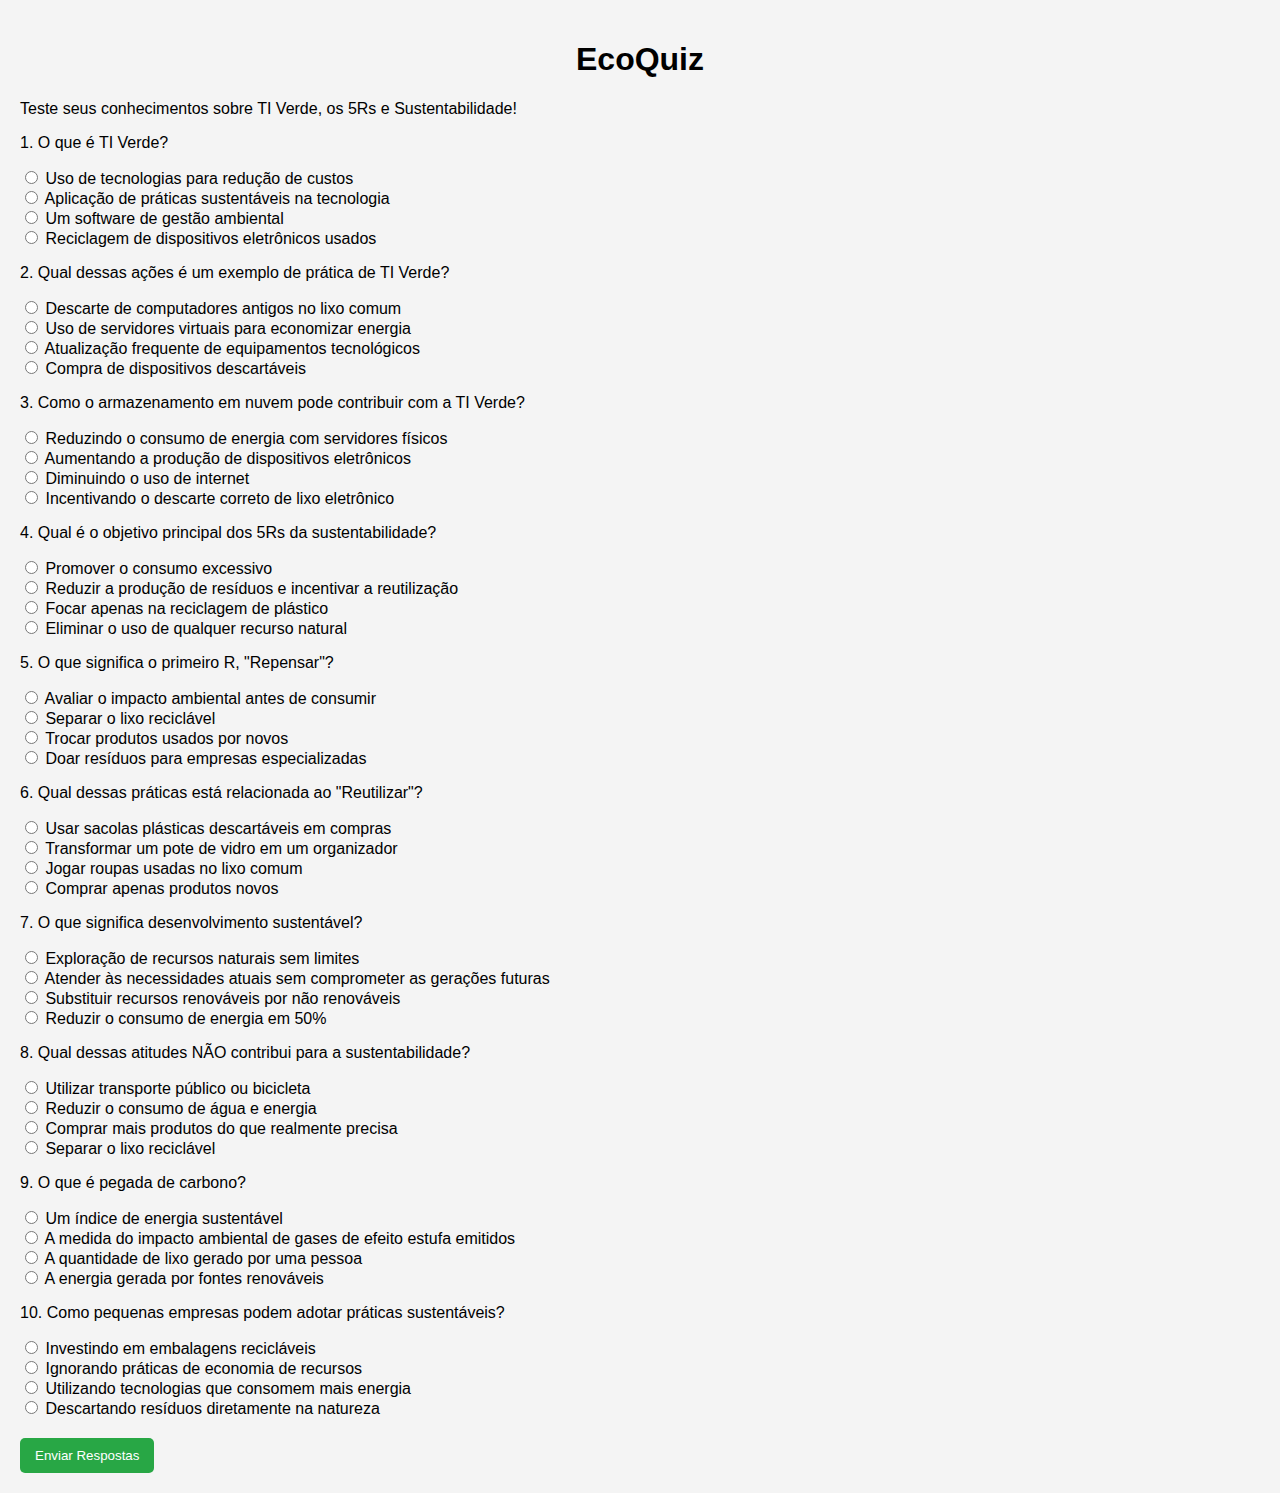
<file: index.html>
<!DOCTYPE html>
<html lang="en">
<head>
    <meta charset="UTF-8">
    <meta name="viewport" content="width=device-width, initial-scale=1.0">
    <title>EcoQuiz - TI Verde e Sustentabilidade</title>
    <link rel="stylesheet" href="styles.css">
</head>
<body>

    <h1>EcoQuiz</h1>
    <p>Teste seus conhecimentos sobre TI Verde, os 5Rs e Sustentabilidade!</p>

    <!-- Perguntas do Quiz -->
    <form id="quiz-form">

        <!-- Pergunta 1 -->
        <div class="question">
            <p>1. O que é TI Verde?</p>
            <label><input type="radio" name="q1" value="A"> Uso de tecnologias para redução de custos</label><br>
            <label><input type="radio" name="q1" value="B"> Aplicação de práticas sustentáveis na tecnologia</label><br>
            <label><input type="radio" name="q1" value="C"> Um software de gestão ambiental</label><br>
            <label><input type="radio" name="q1" value="D"> Reciclagem de dispositivos eletrônicos usados</label>
        </div>

        <!-- Pergunta 2 -->
        <div class="question">
            <p>2. Qual dessas ações é um exemplo de prática de TI Verde?</p>
            <label><input type="radio" name="q2" value="A"> Descarte de computadores antigos no lixo comum</label><br>
            <label><input type="radio" name="q2" value="B"> Uso de servidores virtuais para economizar energia</label><br>
            <label><input type="radio" name="q2" value="C"> Atualização frequente de equipamentos tecnológicos</label><br>
            <label><input type="radio" name="q2" value="D"> Compra de dispositivos descartáveis</label>
        </div>

        <!-- Pergunta 3 -->
        <div class="question">
            <p>3. Como o armazenamento em nuvem pode contribuir com a TI Verde?</p>
            <label><input type="radio" name="q3" value="A"> Reduzindo o consumo de energia com servidores físicos</label><br>
            <label><input type="radio" name="q3" value="B"> Aumentando a produção de dispositivos eletrônicos</label><br>
            <label><input type="radio" name="q3" value="C"> Diminuindo o uso de internet</label><br>
            <label><input type="radio" name="q3" value="D"> Incentivando o descarte correto de lixo eletrônico</label>
        </div>
        <!-- Pergunta 4 -->
        <div class="question">
            <p>4. Qual é o objetivo principal dos 5Rs da sustentabilidade?</p>
            <label><input type="radio" name="q4" value="A"> Promover o consumo excessivo</label><br>
            <label><input type="radio" name="q4" value="B"> Reduzir a produção de resíduos e incentivar a reutilização</label><br>
            <label><input type="radio" name="q4" value="C"> Focar apenas na reciclagem de plástico</label><br>
            <label><input type="radio" name="q4" value="D"> Eliminar o uso de qualquer recurso natural</label>
        </div>

        <!-- Pergunta 5 -->
        <div class="question">
            <p>5. O que significa o primeiro R, "Repensar"?</p>
            <label><input type="radio" name="q5" value="A"> Avaliar o impacto ambiental antes de consumir</label><br>
            <label><input type="radio" name="q5" value="B"> Separar o lixo reciclável</label><br>
            <label><input type="radio" name="q5" value="C"> Trocar produtos usados por novos</label><br>
            <label><input type="radio" name="q5" value="D"> Doar resíduos para empresas especializadas</label>
        </div>

        <!-- Pergunta 6 -->
        <div class="question">
            <p>6. Qual dessas práticas está relacionada ao "Reutilizar"?</p>
            <label><input type="radio" name="q6" value="A"> Usar sacolas plásticas descartáveis em compras</label><br>
            <label><input type="radio" name="q6" value="B"> Transformar um pote de vidro em um organizador</label><br>
            <label><input type="radio" name="q6" value="C"> Jogar roupas usadas no lixo comum</label><br>
            <label><input type="radio" name="q6" value="D"> Comprar apenas produtos novos</label>
        </div>

        <!-- Pergunta 7 -->
        <div class="question">
            <p>7. O que significa desenvolvimento sustentável?</p>
            <label><input type="radio" name="q7" value="A"> Exploração de recursos naturais sem limites</label><br>
            <label><input type="radio" name="q7" value="B"> Atender às necessidades atuais sem comprometer as gerações futuras</label><br>
            <label><input type="radio" name="q7" value="C"> Substituir recursos renováveis por não renováveis</label><br>
            <label><input type="radio" name="q7" value="D"> Reduzir o consumo de energia em 50%</label>
        </div>

        <!-- Pergunta 8 -->
        <div class="question">
            <p>8. Qual dessas atitudes NÃO contribui para a sustentabilidade?</p>
            <label><input type="radio" name="q8" value="A"> Utilizar transporte público ou bicicleta</label><br>
            <label><input type="radio" name="q8" value="B"> Reduzir o consumo de água e energia</label><br>
            <label><input type="radio" name="q8" value="C"> Comprar mais produtos do que realmente precisa</label><br>
            <label><input type="radio" name="q8" value="D"> Separar o lixo reciclável</label>
        </div>

        <!-- Pergunta 9 -->
        <div class="question">
            <p>9. O que é pegada de carbono?</p>
            <label><input type="radio" name="q9" value="A"> Um índice de energia sustentável</label><br>
            <label><input type="radio" name="q9" value="B"> A medida do impacto ambiental de gases de efeito estufa emitidos</label><br>
            <label><input type="radio" name="q9" value="C"> A quantidade de lixo gerado por uma pessoa</label><br>
            <label><input type="radio" name="q9" value="D"> A energia gerada por fontes renováveis</label>
        </div>

        <!-- Pergunta 10 -->
        <div class="question">
            <p>10. Como pequenas empresas podem adotar práticas sustentáveis?</p>
            <label><input type="radio" name="q10" value="A"> Investindo em embalagens recicláveis</label><br>
            <label><input type="radio" name="q10" value="B"> Ignorando práticas de economia de recursos</label><br>
            <label><input type="radio" name="q10" value="C"> Utilizando tecnologias que consomem mais energia</label><br>
            <label><input type="radio" name="q10" value="D"> Descartando resíduos diretamente na natureza</label>
        </div>

        <!-- Botão para enviar o quiz -->
        <button type="button" id="submit-btn">Enviar Respostas</button>

    </form>

    <!-- Div para exibir o resultado -->
    <div id="result"></div>

    <!-- Vincular o script externo -->
    <script src="script.js"></script>

</body>
</html>
</file>
<file: styles.css>
body {
    font-family: Arial, sans-serif;
    background-color: #f4f4f4;
    margin: 0;
    padding: 20px;
}

#quiz-container {
    background: white;
    padding: 20px;
    border-radius: 5px;
    box-shadow: 0 0 10px rgba(0, 0, 0, 0.1);
    max-width: 600px;
    margin: auto;
}

h1 {
    text-align: center;
}

button {
    margin-top: 20px;
    padding: 10px 15px;
    background-color: #28a745;
    color: white;
    border: none;
    border-radius: 5px;
    cursor: pointer;
}

button:hover {
    background-color: #218838;
}

.option {
    display: block;
    margin: 10px 0;
    padding: 10px;
    background-color: #e9ecef;
    border-radius: 5px;
    cursor: pointer;
}

.option:hover {
    background-color: #d3d3d3;
}
</file>
